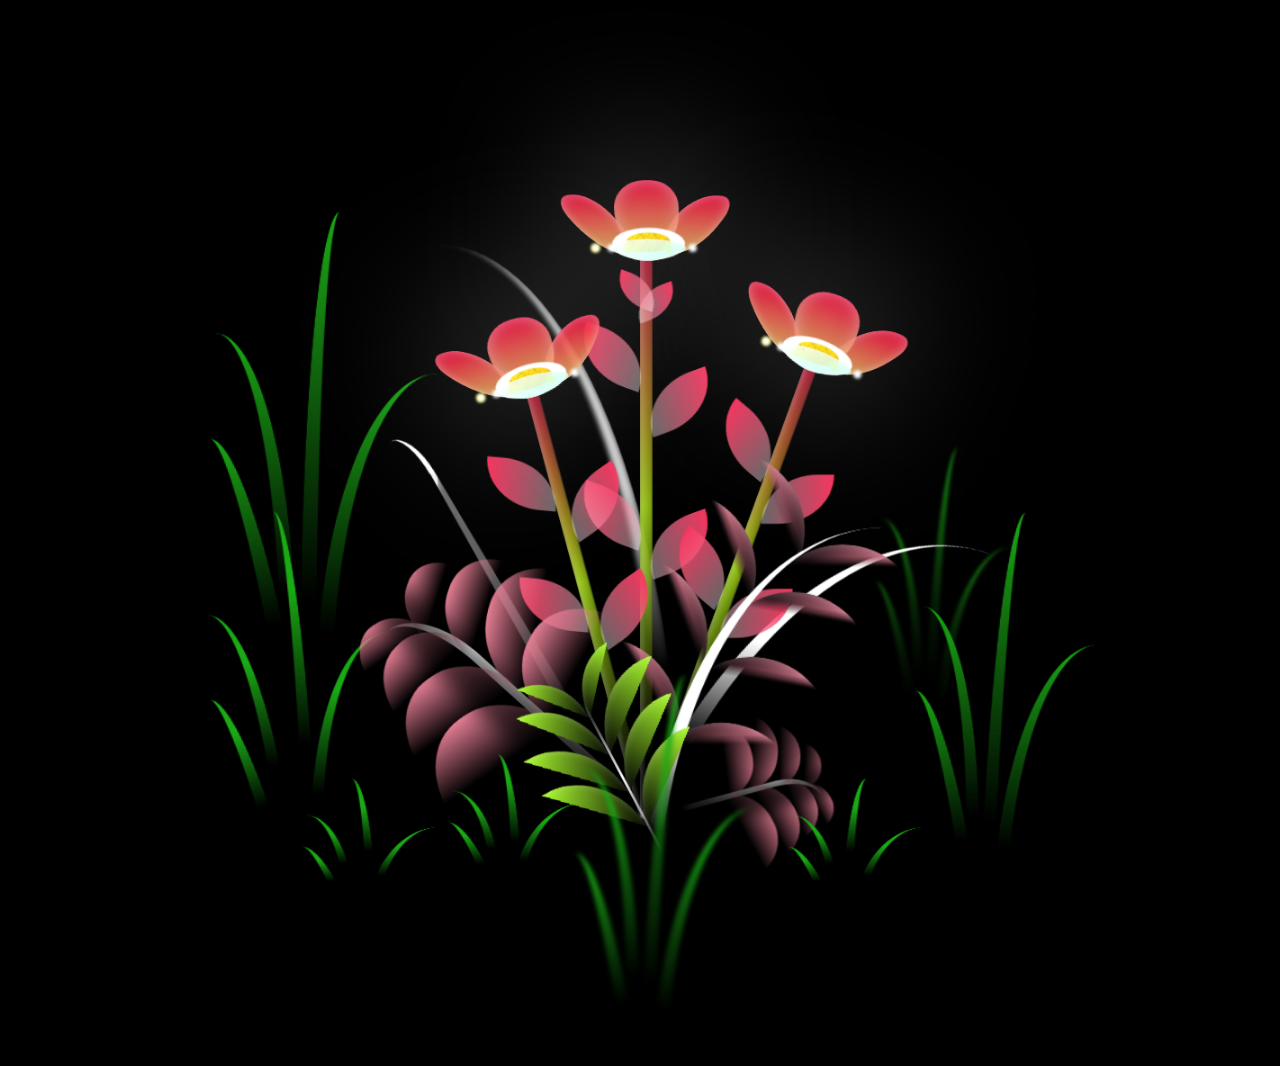
<file: flower.html>
<!DOCTYPE html>
<html lang="en">
	<head>
		<meta charset="UTF-8" />
		<meta http-equiv="X-UA-Compatible" content="IE=edge" />
		<meta name="viewport" content="width=device-width, initial-scale=1.0" />
		<link rel="shortcut icon" href="images/gift.png" type="image/x-icon" />
		<link rel="stylesheet" href="css/style.css" />

		<!-- Document Title -->
		<title>Just for Eng</title>
		<style>
			body {
				background-image: url("https://images.pexels.com/photos/998641/pexels-photo-998641.jpeg");
			}
		</style>
	</head>

	<body class="not-loaded">
		<!-- Background -->
		<div class="night"></div>

		<!-- Flower -->
		<div class="flowers">
			<div class="flower flower--1">
				<div class="flower__leafs flower__leafs--1">
					<div class="flower__leaf flower__leaf--1"></div>
					<div class="flower__leaf flower__leaf--2"></div>
					<div class="flower__leaf flower__leaf--3"></div>
					<div class="flower__leaf flower__leaf--4"></div>
					<div class="flower__white-circle"></div>

					<div class="flower__light flower__light--1"></div>
					<div class="flower__light flower__light--2"></div>
					<div class="flower__light flower__light--3"></div>
					<div class="flower__light flower__light--4"></div>
					<div class="flower__light flower__light--5"></div>
					<div class="flower__light flower__light--6"></div>
					<div class="flower__light flower__light--7"></div>
					<div class="flower__light flower__light--8"></div>
				</div>
				<div class="flower__line">
					<div class="flower__line__leaf flower__line__leaf--1"></div>
					<div class="flower__line__leaf flower__line__leaf--2"></div>
					<div class="flower__line__leaf flower__line__leaf--3"></div>
					<div class="flower__line__leaf flower__line__leaf--4"></div>
					<div class="flower__line__leaf flower__line__leaf--5"></div>
					<div class="flower__line__leaf flower__line__leaf--6"></div>
				</div>
			</div>

			<div class="flower flower--2">
				<div class="flower__leafs flower__leafs--2">
					<div class="flower__leaf flower__leaf--1"></div>
					<div class="flower__leaf flower__leaf--2"></div>
					<div class="flower__leaf flower__leaf--3"></div>
					<div class="flower__leaf flower__leaf--4"></div>
					<div class="flower__white-circle"></div>

					<div class="flower__light flower__light--1"></div>
					<div class="flower__light flower__light--2"></div>
					<div class="flower__light flower__light--3"></div>
					<div class="flower__light flower__light--4"></div>
					<div class="flower__light flower__light--5"></div>
					<div class="flower__light flower__light--6"></div>
					<div class="flower__light flower__light--7"></div>
					<div class="flower__light flower__light--8"></div>
				</div>
				<div class="flower__line">
					<div class="flower__line__leaf flower__line__leaf--1"></div>
					<div class="flower__line__leaf flower__line__leaf--2"></div>
					<div class="flower__line__leaf flower__line__leaf--3"></div>
					<div class="flower__line__leaf flower__line__leaf--4"></div>
				</div>
			</div>

			<div class="flower flower--3">
				<div class="flower__leafs flower__leafs--3">
					<div class="flower__leaf flower__leaf--1"></div>
					<div class="flower__leaf flower__leaf--2"></div>
					<div class="flower__leaf flower__leaf--3"></div>
					<div class="flower__leaf flower__leaf--4"></div>
					<div class="flower__white-circle"></div>

					<div class="flower__light flower__light--1"></div>
					<div class="flower__light flower__light--2"></div>
					<div class="flower__light flower__light--3"></div>
					<div class="flower__light flower__light--4"></div>
					<div class="flower__light flower__light--5"></div>
					<div class="flower__light flower__light--6"></div>
					<div class="flower__light flower__light--7"></div>
					<div class="flower__light flower__light--8"></div>
				</div>
				<div class="flower__line">
					<div class="flower__line__leaf flower__line__leaf--1"></div>
					<div class="flower__line__leaf flower__line__leaf--2"></div>
					<div class="flower__line__leaf flower__line__leaf--3"></div>
					<div class="flower__line__leaf flower__line__leaf--4"></div>
				</div>
			</div>

			<div class="grow-ans" style="--d: 1.2s">
				<div class="flower__g-long">
					<div class="flower__g-long__top"></div>
					<div class="flower__g-long__bottom"></div>
				</div>
			</div>

			<div class="growing-grass">
				<div class="flower__grass flower__grass--1">
					<div class="flower__grass--top"></div>
					<div class="flower__grass--bottom"></div>
					<div class="flower__grass__leaf flower__grass__leaf--1"></div>
					<div class="flower__grass__leaf flower__grass__leaf--2"></div>
					<div class="flower__grass__leaf flower__grass__leaf--3"></div>
					<div class="flower__grass__leaf flower__grass__leaf--4"></div>
					<div class="flower__grass__leaf flower__grass__leaf--5"></div>
					<div class="flower__grass__leaf flower__grass__leaf--6"></div>
					<div class="flower__grass__leaf flower__grass__leaf--7"></div>
					<div class="flower__grass__leaf flower__grass__leaf--8"></div>
					<div class="flower__grass__overlay"></div>
				</div>
			</div>

			<div class="growing-grass">
				<div class="flower__grass flower__grass--2">
					<div class="flower__grass--top"></div>
					<div class="flower__grass--bottom"></div>
					<div class="flower__grass__leaf flower__grass__leaf--1"></div>
					<div class="flower__grass__leaf flower__grass__leaf--2"></div>
					<div class="flower__grass__leaf flower__grass__leaf--3"></div>
					<div class="flower__grass__leaf flower__grass__leaf--4"></div>
					<div class="flower__grass__leaf flower__grass__leaf--5"></div>
					<div class="flower__grass__leaf flower__grass__leaf--6"></div>
					<div class="flower__grass__leaf flower__grass__leaf--7"></div>
					<div class="flower__grass__leaf flower__grass__leaf--8"></div>
					<div class="flower__grass__overlay"></div>
				</div>
			</div>

			<div class="grow-ans" style="--d: 2.4s">
				<div class="flower__g-right flower__g-right--1">
					<div class="leaf"></div>
				</div>
			</div>

			<div class="grow-ans" style="--d: 2.8s">
				<div class="flower__g-right flower__g-right--2">
					<div class="leaf"></div>
				</div>
			</div>

			<div class="grow-ans" style="--d: 2.8s">
				<div class="flower__g-front">
					<div class="flower__g-front__leaf-wrapper flower__g-front__leaf-wrapper--1">
						<div class="flower__g-front__leaf"></div>
					</div>
					<div class="flower__g-front__leaf-wrapper flower__g-front__leaf-wrapper--2">
						<div class="flower__g-front__leaf"></div>
					</div>
					<div class="flower__g-front__leaf-wrapper flower__g-front__leaf-wrapper--3">
						<div class="flower__g-front__leaf"></div>
					</div>
					<div class="flower__g-front__leaf-wrapper flower__g-front__leaf-wrapper--4">
						<div class="flower__g-front__leaf"></div>
					</div>
					<div class="flower__g-front__leaf-wrapper flower__g-front__leaf-wrapper--5">
						<div class="flower__g-front__leaf"></div>
					</div>
					<div class="flower__g-front__leaf-wrapper flower__g-front__leaf-wrapper--6">
						<div class="flower__g-front__leaf"></div>
					</div>
					<div class="flower__g-front__leaf-wrapper flower__g-front__leaf-wrapper--7">
						<div class="flower__g-front__leaf"></div>
					</div>
					<div class="flower__g-front__leaf-wrapper flower__g-front__leaf-wrapper--8">
						<div class="flower__g-front__leaf"></div>
					</div>
					<div class="flower__g-front__line"></div>
				</div>
			</div>

			<div class="grow-ans" style="--d: 3.2s">
				<div class="flower__g-fr">
					<div class="leaf"></div>
					<div class="flower__g-fr__leaf flower__g-fr__leaf--1"></div>
					<div class="flower__g-fr__leaf flower__g-fr__leaf--2"></div>
					<div class="flower__g-fr__leaf flower__g-fr__leaf--3"></div>
					<div class="flower__g-fr__leaf flower__g-fr__leaf--4"></div>
					<div class="flower__g-fr__leaf flower__g-fr__leaf--5"></div>
					<div class="flower__g-fr__leaf flower__g-fr__leaf--6"></div>
					<div class="flower__g-fr__leaf flower__g-fr__leaf--7"></div>
					<div class="flower__g-fr__leaf flower__g-fr__leaf--8"></div>
				</div>
			</div>

			<div class="long-g long-g--0">
				<div class="grow-ans" style="--d: 3s">
					<div class="leaf leaf--0"></div>
				</div>
				<div class="grow-ans" style="--d: 2.2s">
					<div class="leaf leaf--1"></div>
				</div>
				<div class="grow-ans" style="--d: 3.4s">
					<div class="leaf leaf--2"></div>
				</div>
				<div class="grow-ans" style="--d: 3.6s">
					<div class="leaf leaf--3"></div>
				</div>
			</div>

			<div class="long-g long-g--1">
				<div class="grow-ans" style="--d: 3.6s">
					<div class="leaf leaf--0"></div>
				</div>
				<div class="grow-ans" style="--d: 3.8s">
					<div class="leaf leaf--1"></div>
				</div>
				<div class="grow-ans" style="--d: 4s">
					<div class="leaf leaf--2"></div>
				</div>
				<div class="grow-ans" style="--d: 4.2s">
					<div class="leaf leaf--3"></div>
				</div>
			</div>

			<div class="long-g long-g--2">
				<div class="grow-ans" style="--d: 4s">
					<div class="leaf leaf--0"></div>
				</div>
				<div class="grow-ans" style="--d: 4.2s">
					<div class="leaf leaf--1"></div>
				</div>
				<div class="grow-ans" style="--d: 4.4s">
					<div class="leaf leaf--2"></div>
				</div>
				<div class="grow-ans" style="--d: 4.6s">
					<div class="leaf leaf--3"></div>
				</div>
			</div>

			<div class="long-g long-g--3">
				<div class="grow-ans" style="--d: 4s">
					<div class="leaf leaf--0"></div>
				</div>
				<div class="grow-ans" style="--d: 4.2s">
					<div class="leaf leaf--1"></div>
				</div>
				<div class="grow-ans" style="--d: 3s">
					<div class="leaf leaf--2"></div>
				</div>
				<div class="grow-ans" style="--d: 3.6s">
					<div class="leaf leaf--3"></div>
				</div>
			</div>

			<div class="long-g long-g--4">
				<div class="grow-ans" style="--d: 4s">
					<div class="leaf leaf--0"></div>
				</div>
				<div class="grow-ans" style="--d: 4.2s">
					<div class="leaf leaf--1"></div>
				</div>
				<div class="grow-ans" style="--d: 3s">
					<div class="leaf leaf--2"></div>
				</div>
				<div class="grow-ans" style="--d: 3.6s">
					<div class="leaf leaf--3"></div>
				</div>
			</div>

			<div class="long-g long-g--5">
				<div class="grow-ans" style="--d: 4s">
					<div class="leaf leaf--0"></div>
				</div>
				<div class="grow-ans" style="--d: 4.2s">
					<div class="leaf leaf--1"></div>
				</div>
				<div class="grow-ans" style="--d: 3s">
					<div class="leaf leaf--2"></div>
				</div>
				<div class="grow-ans" style="--d: 3.6s">
					<div class="leaf leaf--3"></div>
				</div>
			</div>

			<div class="long-g long-g--6">
				<div class="grow-ans" style="--d: 4.2s">
					<div class="leaf leaf--0"></div>
				</div>
				<div class="grow-ans" style="--d: 4.4s">
					<div class="leaf leaf--1"></div>
				</div>
				<div class="grow-ans" style="--d: 4.6s">
					<div class="leaf leaf--2"></div>
				</div>
				<div class="grow-ans" style="--d: 4.8s">
					<div class="leaf leaf--3"></div>
				</div>
			</div>

			<div class="long-g long-g--7">
				<div class="grow-ans" style="--d: 3s">
					<div class="leaf leaf--0"></div>
				</div>
				<div class="grow-ans" style="--d: 3.2s">
					<div class="leaf leaf--1"></div>
				</div>
				<div class="grow-ans" style="--d: 3.5s">
					<div class="leaf leaf--2"></div>
				</div>
				<div class="grow-ans" style="--d: 3.6s">
					<div class="leaf leaf--3"></div>
				</div>
			</div>
		</div>

		<!-- Title -->
		<h1 class="title"><span id="text"></span></h1>
	</body>
</html>

<!-- Import Javascript -->
<script src="js/main.js"></script>
</file>
<file: css/style.css>
*,
*::after,
*::before {
  padding: 0;
  margin: 0;
  box-sizing: border-box;
}

:root {
  --dark-color: #000;
}

.title {
  position: absolute;
  width: 100%;
  text-align: center;
  margin-top: 100px;
  top: 0;
  left: 0;
  color: white;
  font-family: 'Courier New', Courier, monospace;
  text-shadow: 0px 0px 20px white;
}
#text {
  font-size: 14px;
}

body {
  display: flex;
  align-items: flex-end;
  justify-content: center;
  min-height: 100vh;
  background-color: var(--dark-color);
  overflow: hidden;
  perspective: 1000px;
  margin: 0 12px;
}

.night {
  position: fixed;
  left: 50%;
  top: 0;
  transform: translateX(-50%);
  width: 100%;
  height: 100%;
  filter: blur(0.1vmin);
}

.flowers {
  position: relative;
  transform: scale(0.9);
}

.flower {
  position: absolute;
  bottom: 10vmin;
  transform-origin: bottom center;
  z-index: 10;
  --fl-speed: 0.8s;
}

.flower--1 {
  animation: moving-flower-1 4s linear infinite;
}

.flower--1 .flower__line {
  height: 70vmin;
  animation-delay: 0.3s;
}

.flower--1 .flower__line__leaf--1 {
  animation: blooming-leaf-right var(--fl-speed) 1.6s backwards;
}

.flower--1 .flower__line__leaf--2 {
  animation: blooming-leaf-right var(--fl-speed) 1.4s backwards;
}

.flower--1 .flower__line__leaf--3 {
  animation: blooming-leaf-left var(--fl-speed) 1.2s backwards;
}

.flower--1 .flower__line__leaf--4 {
  animation: blooming-leaf-left var(--fl-speed) 1s backwards;
}

.flower--1 .flower__line__leaf--5 {
  animation: blooming-leaf-right var(--fl-speed) 1.8s backwards;
}

.flower--1 .flower__line__leaf--6 {
  animation: blooming-leaf-left var(--fl-speed) 2s backwards;
}

.flower--2 {
  left: 50%;
  transform: rotate(20deg);
  animation: moving-flower-2 4s linear infinite;
}

.flower--2 .flower__line {
  height: 60vmin;
  animation-delay: 0.6s;
}

.flower--2 .flower__line__leaf--1 {
  animation: blooming-leaf-right var(--fl-speed) 1.9s backwards;
}

.flower--2 .flower__line__leaf--2 {
  animation: blooming-leaf-right var(--fl-speed) 1.7s backwards;
}

.flower--2 .flower__line__leaf--3 {
  animation: blooming-leaf-left var(--fl-speed) 1.5s backwards;
}

.flower--2 .flower__line__leaf--4 {
  animation: blooming-leaf-left var(--fl-speed) 1.3s backwards;
}

.flower--3 {
  left: 50%;
  transform: rotate(-15deg);
  animation: moving-flower-3 4s linear infinite;
}

.flower--3 .flower__line {
  animation-delay: 0.9s;
}

.flower--3 .flower__line__leaf--1 {
  animation: blooming-leaf-right var(--fl-speed) 2.5s backwards;
}

.flower--3 .flower__line__leaf--2 {
  animation: blooming-leaf-right var(--fl-speed) 2.3s backwards;
}

.flower--3 .flower__line__leaf--3 {
  animation: blooming-leaf-left var(--fl-speed) 2.1s backwards;
}

.flower--3 .flower__line__leaf--4 {
  animation: blooming-leaf-left var(--fl-speed) 1.9s backwards;
}

.flower__leafs {
  position: relative;
  animation: blooming-flower 2s backwards;
}

.flower__leafs--1 {
  animation-delay: 1.1s;
}

.flower__leafs--2 {
  animation-delay: 1.4s;
}

.flower__leafs--3 {
  animation-delay: 1.7s;
}

.flower__leafs::after {
  content: "";
  position: absolute;
  left: 0;
  top: 0;
  transform: translate(-50%, -100%);
  width: 8vmin;
  height: 8vmin;
  background-color: #fff;
  filter: blur(10vmin);
}

.flower__leaf {
  position: absolute;
  bottom: 0;
  left: 50%;
  width: 8vmin;
  height: 11vmin;
  border-radius: 51% 49% 47% 53%/44% 45% 55% 69%;
  background-color: #a7ffee;
  background-image: linear-gradient(to top, #e2af51, #f40035);
  transform-origin: bottom center;
  opacity: 0.9;
  box-shadow: inset 0 0 2vmin rgba(255, 255, 255, 0.5);
}

.flower__leaf--1 {
  transform: translate(-10%, 1%) rotateY(40deg) rotateX(-50deg);
}

.flower__leaf--2 {
  transform: translate(-50%, -4%) rotateX(40deg);
}

.flower__leaf--3 {
  transform: translate(-90%, 0%) rotateY(45deg) rotateX(50deg);
}

.flower__leaf--4 {
  width: 8vmin;
  height: 8vmin;
  transform-origin: bottom left;
  border-radius: 4vmin 10vmin 4vmin 4vmin;
  transform: translate(0%, 18%) rotateX(70deg) rotate(-43deg);
  background-image: linear-gradient(to top, rgba(255, 2555, 255, 0.4), #fff);
  z-index: 1;
  opacity: 0.8;
  -webkit-transform: translate(0%, 18%) rotateX(70deg) rotate(-43deg);
  -moz-transform: translate(0%, 18%) rotateX(70deg) rotate(-43deg);
  -ms-transform: translate(0%, 18%) rotateX(70deg) rotate(-43deg);
  -o-transform: translate(0%, 18%) rotateX(70deg) rotate(-43deg);
}

.flower__white-circle {
  position: absolute;
  left: -3.5vmin;
  top: -3vmin;
  width: 9vmin;
  height: 4vmin;
  border-radius: 50%;
  background-color: #fff;
}

.flower__white-circle::after {
  content: "";
  position: absolute;
  left: 50%;
  top: 45%;
  transform: translate(-50%, -50%);
  width: 60%;
  height: 60%;
  border-radius: inherit;
  background-image: repeating-linear-gradient(135deg, rgba(0, 0, 0, 0.03) 0px, rgba(0, 0, 0, 0.03) 1px, transparent 1px, transparent 12px), repeating-linear-gradient(45deg, rgba(0, 0, 0, 0.03) 0px, rgba(0, 0, 0, 0.03) 1px, transparent 1px, transparent 12px), repeating-linear-gradient(67.5deg, rgba(0, 0, 0, 0.03) 0px, rgba(0, 0, 0, 0.03) 1px, transparent 1px, transparent 12px), repeating-linear-gradient(135deg, rgba(0, 0, 0, 0.03) 0px, rgba(0, 0, 0, 0.03) 1px, transparent 1px, transparent 12px), repeating-linear-gradient(45deg, rgba(0, 0, 0, 0.03) 0px, rgba(0, 0, 0, 0.03) 1px, transparent 1px, transparent 12px), repeating-linear-gradient(112.5deg, rgba(0, 0, 0, 0.03) 0px, rgba(0, 0, 0, 0.03) 1px, transparent 1px, transparent 12px), repeating-linear-gradient(112.5deg, rgba(0, 0, 0, 0.03) 0px, rgba(0, 0, 0, 0.03) 1px, transparent 1px, transparent 12px), repeating-linear-gradient(45deg, rgba(0, 0, 0, 0.03) 0px, rgba(0, 0, 0, 0.03) 1px, transparent 1px, transparent 12px), repeating-linear-gradient(22.5deg, rgba(0, 0, 0, 0.03) 0px, rgba(0, 0, 0, 0.03) 1px, transparent 1px, transparent 12px), repeating-linear-gradient(45deg, rgba(0, 0, 0, 0.03) 0px, rgba(0, 0, 0, 0.03) 1px, transparent 1px, transparent 12px), repeating-linear-gradient(22.5deg, rgba(0, 0, 0, 0.03) 0px, rgba(0, 0, 0, 0.03) 1px, transparent 1px, transparent 12px), repeating-linear-gradient(135deg, rgba(0, 0, 0, 0.03) 0px, rgba(0, 0, 0, 0.03) 1px, transparent 1px, transparent 12px), repeating-linear-gradient(157.5deg, rgba(0, 0, 0, 0.03) 0px, rgba(0, 0, 0, 0.03) 1px, transparent 1px, transparent 12px), repeating-linear-gradient(67.5deg, rgba(0, 0, 0, 0.03) 0px, rgba(0, 0, 0, 0.03) 1px, transparent 1px, transparent 12px), repeating-linear-gradient(67.5deg, rgba(0, 0, 0, 0.03) 0px, rgba(0, 0, 0, 0.03) 1px, transparent 1px, transparent 12px), linear-gradient(90deg, rgb(255, 235, 18), rgb(255, 206, 0));
}


.flower__line {
  height: 55vmin;
  width: 1.5vmin;
  background-image: linear-gradient(to left, rgba(0, 0, 0, 0.2), transparent, rgba(255, 255, 255, 0.2)), linear-gradient(to top, transparent 10%, rgb(146, 191, 22), #a40e2e);
  box-shadow: inset 0 0 2px rgba(0, 0, 0, 0.5);
  animation: grow-flower-tree 4s backwards;
}

.flower__line__leaf {
  --w: 7vmin;
  --h: calc(var(--w) + 2vmin);
  position: absolute;
  top: 20%;
  left: 90%;
  width: var(--w);
  height: var(--h);
  border-top-right-radius: var(--h);
  border-bottom-left-radius: var(--h);
  background-image: linear-gradient(to top, rgba(255, 255, 255, 0.4), #f5365f);
}

.flower__line__leaf--1 {
  transform: rotate(70deg) rotateY(30deg);
}

.flower__line__leaf--2 {
  top: 45%;
  transform: rotate(70deg) rotateY(30deg);
}

.flower__line__leaf--3,
.flower__line__leaf--4,
.flower__line__leaf--6 {
  border-top-right-radius: 0;
  border-bottom-left-radius: 0;
  border-top-left-radius: var(--h);
  border-bottom-right-radius: var(--h);
  left: -460%;
  top: 12%;
  transform: rotate(-70deg) rotateY(30deg);
}

.flower__line__leaf--4 {
  top: 40%;
}

.flower__line__leaf--5 {
  top: 0;
  transform-origin: left;
  transform: rotate(70deg) rotateY(30deg) scale(0.6);
}

.flower__line__leaf--6 {
  top: -2%;
  left: -450%;
  transform-origin: right;
  transform: rotate(-70deg) rotateY(30deg) scale(0.6);
}

.flower__light {
  position: absolute;
  bottom: 0vmin;
  width: 1vmin;
  height: 1vmin;
  background-color: rgb(255, 251, 0);
  border-radius: 50%;
  filter: blur(0.2vmin);
  animation: light-ans 4s linear infinite backwards;
}

.flower__light:nth-child(odd) {
  background-color: #fff;
}

.flower__light--1 {
  left: -2vmin;
  animation-delay: 1s;
}

.flower__light--2 {
  left: 3vmin;
  animation-delay: 0.5s;
}

.flower__light--3 {
  left: -6vmin;
  animation-delay: 0.3s;
}

.flower__light--4 {
  left: 6vmin;
  animation-delay: 0.9s;
}

.flower__light--5 {
  left: -1vmin;
  animation-delay: 1.5s;
}

.flower__light--6 {
  left: -4vmin;
  animation-delay: 3s;
}

.flower__light--7 {
  left: 3vmin;
  animation-delay: 2s;
}

.flower__light--8 {
  left: -6vmin;
  animation-delay: 3.5s;
}

.flower__grass {
  --c: #fff;
  --line-w: 1.5vmin;
  position: absolute;
  bottom: 12vmin;
  left: -7vmin;
  display: flex;
  flex-direction: column;
  align-items: flex-end;
  z-index: 20;
  transform-origin: bottom center;
  transform: rotate(-48deg) rotateY(40deg);
}

.flower__grass--1 {
  animation: moving-grass 2s linear infinite;
}

.flower__grass--2 {
  left: 2vmin;
  bottom: 10vmin;
  transform: scale(0.5) rotate(75deg) rotateX(10deg) rotateY(-200deg);
  opacity: 0.8;
  z-index: 0;
  animation: moving-grass--2 1.5s linear infinite;
}

.flower__grass--top {
  width: 7vmin;
  height: 10vmin;
  border-top-right-radius: 100%;
  border-right: var(--line-w) solid var(--c);
  transform-origin: bottom center;
  transform: rotate(-2deg);
}

.flower__grass--bottom {
  margin-top: -2px;
  width: var(--line-w);
  height: 25vmin;
  background-image: linear-gradient(to top, transparent, var(--c));
}

.flower__grass__leaf {
  --size: 10vmin;
  position: absolute;
  width: calc(var(--size) * 2.1);
  height: var(--size);
  border-top-left-radius: var(--size);
  border-top-right-radius: var(--size);
  background-image: linear-gradient(to top, transparent, transparent 30%, #e47e94);
  z-index: 100;
}

.flower__grass__leaf--1 {
  top: -6%;
  left: 30%;
  --size: 6vmin;
  transform: rotate(-20deg);
  animation: growing-grass-ans--1 2s 2.6s backwards;
}

@keyframes growing-grass-ans--1 {
  0% {
    transform-origin: bottom left;
    transform: rotate(-20deg) scale(0);
  }
}

.flower__grass__leaf--2 {
  top: -5%;
  left: -110%;
  --size: 6vmin;
  transform: rotate(10deg);
  animation: growing-grass-ans--2 2s 2.4s linear backwards;
}

@keyframes growing-grass-ans--2 {
  0% {
    transform-origin: bottom right;
    transform: rotate(10deg) scale(0);
  }
}

.flower__grass__leaf--3 {
  top: 5%;
  left: 60%;
  --size: 8vmin;
  transform: rotate(-18deg) rotateX(-20deg);
  animation: growing-grass-ans--3 2s 2.2s linear backwards;
}

@keyframes growing-grass-ans--3 {
  0% {
    transform-origin: bottom left;
    transform: rotate(-18deg) rotateX(-20deg) scale(0);
  }
}

.flower__grass__leaf--4 {
  top: 6%;
  left: -135%;
  --size: 8vmin;
  transform: rotate(2deg);
  animation: growing-grass-ans--4 2s 2s linear backwards;
}

@keyframes growing-grass-ans--4 {
  0% {
    transform-origin: bottom right;
    transform: rotate(2deg) scale(0);
  }
}

.flower__grass__leaf--5 {
  top: 20%;
  left: 60%;
  --size: 10vmin;
  transform: rotate(-24deg) rotateX(-20deg);
  animation: growing-grass-ans--5 2s 1.8s linear backwards;
}

@keyframes growing-grass-ans--5 {
  0% {
    transform-origin: bottom left;
    transform: rotate(-24deg) rotateX(-20deg) scale(0);
  }
}

.flower__grass__leaf--6 {
  top: 22%;
  left: -180%;
  --size: 10vmin;
  transform: rotate(10deg);
  animation: growing-grass-ans--6 2s 1.6s linear backwards;
}

@keyframes growing-grass-ans--6 {
  0% {
    transform-origin: bottom right;
    transform: rotate(10deg) scale(0);
  }
}

.flower__grass__leaf--7 {
  top: 39%;
  left: 70%;
  --size: 10vmin;
  transform: rotate(-10deg);
  animation: growing-grass-ans--7 2s 1.4s linear backwards;
}

@keyframes growing-grass-ans--7 {
  0% {
    transform-origin: bottom left;
    transform: rotate(-10deg) scale(0);
  }
}

.flower__grass__leaf--8 {
  top: 40%;
  left: -215%;
  --size: 11vmin;
  transform: rotate(10deg);
  animation: growing-grass-ans--8 2s 1.2s linear backwards;
}

@keyframes growing-grass-ans--8 {
  0% {
    transform-origin: bottom right;
    transform: rotate(10deg) scale(0);
  }
}

.flower__grass__overlay {
  position: absolute;
  top: -10%;
  right: 0%;
  width: 100%;
  height: 100%;
  background-color: rgba(0, 0, 0, 0.6);
  filter: blur(1.5vmin);
  z-index: 100;
}

.flower__g-long {
  --w: 2vmin;
  --h: 6vmin;
  --c: #fff;
  position: absolute;
  bottom: 10vmin;
  left: -3vmin;
  transform-origin: bottom center;
  transform: rotate(-30deg) rotateY(-20deg);
  display: flex;
  flex-direction: column;
  align-items: flex-end;
  animation: flower-g-long-ans 3s linear infinite;
}

@keyframes flower-g-long-ans {

  0%,
  100% {
    transform: rotate(-30deg) rotateY(-20deg);
  }

  50% {
    transform: rotate(-32deg) rotateY(-20deg);
  }
}

.flower__g-long__top {
  top: calc(var(--h) * -1);
  width: calc(var(--w) + 1vmin);
  height: var(--h);
  border-top-right-radius: 100%;
  border-right: 0.7vmin solid var(--c);
  transform: translate(-0.7vmin, 1vmin);
}

.flower__g-long__bottom {
  width: var(--w);
  height: 50vmin;
  transform-origin: bottom center;
  background-image: linear-gradient(to top, transparent 30%, var(--c));
  box-shadow: inset 0 0 2px rgba(0, 0, 0, 0.5);
  -webkit-clip-path: polygon(35% 0, 65% 1%, 100% 100%, 0% 100%);
  clip-path: polygon(35% 0, 65% 1%, 100% 100%, 0% 100%);
}

.flower__g-right {
  position: absolute;
  bottom: 6vmin;
  left: -2vmin;
  transform-origin: bottom left;
  transform: rotate(20deg);
}

.flower__g-right .leaf {
  width: 30vmin;
  height: 50vmin;
  border-top-left-radius: 100%;
  border-left: 2vmin solid #fff;
  background-image: linear-gradient(to bottom, transparent, var(--dark-color) 60%);
  -webkit-mask-image: linear-gradient(to top, transparent 30%, #fff 60%);
}

.flower__g-right--1 {
  animation: flower-g-right-ans 2.5s linear infinite;
}

.flower__g-right--2 {
  left: 5vmin;
  transform: rotateY(-180deg);
  animation: flower-g-right-ans--2 3s linear infinite;
}

.flower__g-right--2 .leaf {
  height: 75vmin;
  filter: blur(0.3vmin);
  opacity: 0.8;
}

@keyframes flower-g-right-ans {

  0%,
  100% {
    transform: rotate(20deg);
  }

  50% {
    transform: rotate(24deg) rotateX(-20deg);
  }
}

@keyframes flower-g-right-ans--2 {

  0%,
  100% {
    transform: rotateY(-180deg) rotate(0deg) rotateX(-20deg);
  }

  50% {
    transform: rotateY(-180deg) rotate(6deg) rotateX(-20deg);
  }
}

.flower__g-front {
  position: absolute;
  bottom: 6vmin;
  left: 2.5vmin;
  z-index: 100;
  transform-origin: bottom center;
  transform: rotate(-28deg) rotateY(30deg) scale(1.04);
  animation: flower__g-front-ans 2s linear infinite;
}

@keyframes flower__g-front-ans {

  0%,
  100% {
    transform: rotate(-28deg) rotateY(30deg) scale(1.04);
  }

  50% {
    transform: rotate(-35deg) rotateY(40deg) scale(1.04);
  }
}

.flower__g-front__line {
  width: 0.3vmin;
  height: 20vmin;
  background-image: linear-gradient(to top, transparent, #fff, transparent 100%);
  position: relative;
}

.flower__g-front__leaf-wrapper {
  position: absolute;
  top: 0;
  left: 0;
  transform-origin: bottom left;
  transform: rotate(10deg);
}

.flower__g-front__leaf-wrapper:nth-child(even) {
  left: 0vmin;
  transform: rotateY(-180deg) rotate(5deg);
  animation: flower__g-front__leaf-left-ans 1s ease-in backwards;
}

.flower__g-front__leaf-wrapper:nth-child(odd) {
  animation: flower__g-front__leaf-ans 1s ease-in backwards;
}

.flower__g-front__leaf-wrapper--1 {
  top: -8vmin;
  transform: scale(0.7);
  animation: flower__g-front__leaf-ans 1s 5.5s ease-in backwards !important;
}

.flower__g-front__leaf-wrapper--2 {
  top: -8vmin;
  transform: rotateY(-180deg) scale(0.7) !important;
  animation: flower__g-front__leaf-left-ans-2 1s 4.6s ease-in backwards !important;
}

.flower__g-front__leaf-wrapper--3 {
  top: -3vmin;
  animation: flower__g-front__leaf-ans 1s 4.6s ease-in backwards;
}

.flower__g-front__leaf-wrapper--4 {
  top: -3vmin;
  transform: rotateY(-180deg) scale(0.9) !important;
  animation: flower__g-front__leaf-left-ans-2 1s 4.6s ease-in backwards !important;
}

@keyframes flower__g-front__leaf-left-ans-2 {
  0% {
    transform: rotateY(-180deg) scale(0);
  }
}

.flower__g-front__leaf-wrapper--5,
.flower__g-front__leaf-wrapper--6 {
  top: 2vmin;
}

.flower__g-front__leaf-wrapper--7,
.flower__g-front__leaf-wrapper--8 {
  top: 6.5vmin;
}

.flower__g-front__leaf-wrapper--2 {
  animation-delay: 5.2s !important;
}

.flower__g-front__leaf-wrapper--3 {
  animation-delay: 4.9s !important;
}

.flower__g-front__leaf-wrapper--5 {
  animation-delay: 4.3s !important;
}

.flower__g-front__leaf-wrapper--6 {
  animation-delay: 4.1s !important;
}

.flower__g-front__leaf-wrapper--7 {
  animation-delay: 3.8s !important;
}

.flower__g-front__leaf-wrapper--8 {
  animation-delay: 3.5s !important;
}

@keyframes flower__g-front__leaf-ans {
  0% {
    transform: rotate(10deg) scale(0);
  }
}

@keyframes flower__g-front__leaf-left-ans {
  0% {
    transform: rotateY(-180deg) rotate(5deg) scale(0);
  }
}

.flower__g-front__leaf {
  width: 10vmin;
  height: 10vmin;
  border-radius: 100% 0% 0% 100%/100% 100% 0% 0%;
  box-shadow: inset 0 2px 1vmin hsla(0, 0%, 100%, 0.2);
  background-image: linear-gradient(to bottom left, transparent, var(--dark-color)), linear-gradient(to bottom right, greenyellow 50%, transparent 50%, transparent);
  -webkit-mask-image: linear-gradient(to bottom right, #fff 50%, transparent 50%, transparent);
  mask-image: linear-gradient(to bottom right, #fff 50%, transparent 50%, transparent);
}

.flower__g-fr {
  position: absolute;
  bottom: -4vmin;
  left: vmin;
  transform-origin: bottom left;
  z-index: 10;
  animation: flower__g-fr-ans 2s linear infinite;
}

@keyframes flower__g-fr-ans {

  0%,
  100% {
    transform: rotate(2deg);
  }

  50% {
    transform: rotate(4deg);
    -webkit-transform: rotate(4deg);
    -moz-transform: rotate(4deg);
    -ms-transform: rotate(4deg);
    -o-transform: rotate(4deg);
  }
}

.flower__g-fr .leaf {
  width: 30vmin;
  height: 50vmin;
  border-top-left-radius: 100%;
  border-left: 2vmin solid #fff;
  -webkit-mask-image: linear-gradient(to top, transparent 25%, #fff 50%);
  position: relative;
  z-index: 1;
}

.flower__g-fr__leaf {
  position: absolute;
  top: 0;
  left: 0;
  width: 10vmin;
  height: 10vmin;
  border-radius: 100% 0% 0% 100%/100% 100% 0% 0%;
  box-shadow: inset 0 2px 1vmin hsla(0, 0%, 100%, 0.2);
  background-image: linear-gradient(to bottom left, transparent, var(--dark-color) 98%), linear-gradient(to bottom right, #e47e94 45%, transparent 50%, transparent);
  -webkit-mask-image: linear-gradient(135deg, #fff 40%, transparent 50%, transparent);
}

.flower__g-fr__leaf--1 {
  left: 20vmin;
  transform: rotate(45deg);
  animation: flower__g-fr-leaft-ans-1 0.5s 5.2s linear backwards;
}

@keyframes flower__g-fr-leaft-ans-1 {
  0% {
    transform-origin: left;
    transform: rotate(45deg) scale(0);
  }
}

.flower__g-fr__leaf--2 {
  left: 12vmin;
  top: -7vmin;
  transform: rotate(25deg) rotateY(-180deg);
  animation: flower__g-fr-leaft-ans-6 0.5s 5s linear backwards;
}

.flower__g-fr__leaf--3 {
  left: 15vmin;
  top: 6vmin;
  transform: rotate(55deg);
  animation: flower__g-fr-leaft-ans-5 0.5s 4.8s linear backwards;
}

.flower__g-fr__leaf--4 {
  left: 6vmin;
  top: -2vmin;
  transform: rotate(25deg) rotateY(-180deg);
  animation: flower__g-fr-leaft-ans-6 0.5s 4.6s linear backwards;
}

.flower__g-fr__leaf--5 {
  left: 10vmin;
  top: 14vmin;
  transform: rotate(55deg);
  animation: flower__g-fr-leaft-ans-5 0.5s 4.4s linear backwards;
}

@keyframes flower__g-fr-leaft-ans-5 {
  0% {
    transform-origin: left;
    transform: rotate(55deg) scale(0);
  }
}

.flower__g-fr__leaf--6 {
  left: 0vmin;
  top: 6vmin;
  transform: rotate(25deg) rotateY(-180deg);
  animation: flower__g-fr-leaft-ans-6 0.5s 4.2s linear backwards;
}

@keyframes flower__g-fr-leaft-ans-6 {
  0% {
    transform-origin: right;
    transform: rotate(25deg) rotateY(-180deg) scale(0);
  }
}

.flower__g-fr__leaf--7 {
  left: 5vmin;
  top: 22vmin;
  transform: rotate(45deg);
  animation: flower__g-fr-leaft-ans-7 0.5s 4s linear backwards;
}

@keyframes flower__g-fr-leaft-ans-7 {
  0% {
    transform-origin: left;
    transform: rotate(45deg) scale(0);
  }
}

.flower__g-fr__leaf--8 {
  left: -4vmin;
  top: 15vmin;
  transform: rotate(15deg) rotateY(-180deg);
  animation: flower__g-fr-leaft-ans-8 0.5s 3.8s linear backwards;
}

@keyframes flower__g-fr-leaft-ans-8 {
  0% {
    transform-origin: right;
    transform: rotate(15deg) rotateY(-180deg) scale(0);
  }
}

.long-g {
  position: absolute;
  bottom: 25vmin;
  left: -42vmin;
  transform-origin: bottom left;
}

.long-g--1 {
  bottom: 0vmin;
  transform: scale(0.8) rotate(-5deg);
}

.long-g--1 .leaf {
  -webkit-mask-image: linear-gradient(to top, transparent 40%, #fff 80%) !important;
}

.long-g--1 .leaf--1 {
  --w: 5vmin;
  --h: 60vmin;
  left: -2vmin;
  transform: rotate(3deg) rotateY(-180deg);
}

.long-g--2,
.long-g--3 {
  bottom: -3vmin;
  left: -35vmin;
  transform-origin: center;
  transform: scale(0.6) rotateX(60deg);
}

.long-g--2 .leaf,
.long-g--3 .leaf {
  -webkit-mask-image: linear-gradient(to top, transparent 50%, #fff 80%) !important;
}

.long-g--2 .leaf--1,
.long-g--3 .leaf--1 {
  left: -1vmin;
  transform: rotateY(-180deg);
}

.long-g--3 {
  left: -17vmin;
  bottom: 0vmin;
}

.long-g--3 .leaf {
  -webkit-mask-image: linear-gradient(to top, transparent 40%, #fff 80%) !important;
}

.long-g--4 {
  left: 25vmin;
  bottom: -3vmin;
  transform-origin: center;
  transform: scale(0.6) rotateX(60deg);
}

.long-g--4 .leaf {
  -webkit-mask-image: linear-gradient(to top, transparent 50%, #fff 80%) !important;
}

.long-g--5 {
  left: 42vmin;
  bottom: 0vmin;
  transform: scale(0.8) rotate(2deg);
}

.long-g--6 {
  left: 0vmin;
  bottom: -20vmin;
  z-index: 100;
  filter: blur(0.3vmin);
  transform: scale(0.8) rotate(2deg);
}

.long-g--7 {
  left: 35vmin;
  bottom: 20vmin;
  z-index: -1;
  filter: blur(0.3vmin);
  transform: scale(0.6) rotate(2deg);
  opacity: 0.7;
}

.long-g .leaf {
  --w: 15vmin;
  --h: 40vmin;
  --c: #1aaa15;
  position: absolute;
  bottom: 0;
  width: var(--w);
  height: var(--h);
  border-top-left-radius: 100%;
  border-left: 2vmin solid var(--c);
  -webkit-mask-image: linear-gradient(to top, transparent 20%, var(--dark-color));
  transform-origin: bottom center;
}

.long-g .leaf--0 {
  left: 2vmin;
  animation: leaf-ans-1 4s linear infinite;
}

.long-g .leaf--1 {
  --w: 5vmin;
  --h: 60vmin;
  animation: leaf-ans-1 4s linear infinite;
}

.long-g .leaf--2 {
  --w: 10vmin;
  --h: 40vmin;
  left: -0.5vmin;
  bottom: 5vmin;
  transform-origin: bottom left;
  transform: rotateY(-180deg);
  animation: leaf-ans-2 3s linear infinite;
}

.long-g .leaf--3 {
  --w: 5vmin;
  --h: 30vmin;
  left: -1vmin;
  bottom: 3.2vmin;
  transform-origin: bottom left;
  transform: rotate(-10deg) rotateY(-180deg);
  animation: leaf-ans-3 3s linear infinite;
}

@keyframes leaf-ans-1 {

  0%,
  100% {
    transform: rotate(-5deg) scale(1);
  }

  50% {
    transform: rotate(5deg) scale(1.1);
  }
}

@keyframes leaf-ans-2 {

  0%,
  100% {
    transform: rotateY(-180deg) rotate(5deg);
  }

  50% {
    transform: rotateY(-180deg) rotate(0deg) scale(1.1);
  }
}

@keyframes leaf-ans-3 {

  0%,
  100% {
    transform: rotate(-10deg) rotateY(-180deg);
  }

  50% {
    transform: rotate(-20deg) rotateY(-180deg);
  }
}

.grow-ans {
  animation: grow-ans 2s var(--d) backwards;
}

@keyframes grow-ans {
  0% {
    transform: scale(0);
    opacity: 0;
  }
}

@keyframes light-ans {
  0% {
    opacity: 0;
    transform: translateY(0vmin);
  }

  25% {
    opacity: 1;
    transform: translateY(-5vmin) translateX(-2vmin);
  }

  50% {
    opacity: 1;
    transform: translateY(-15vmin) translateX(2vmin);
    filter: blur(0.2vmin);
  }

  75% {
    transform: translateY(-20vmin) translateX(-2vmin);
    filter: blur(0.2vmin);
  }

  100% {
    transform: translateY(-30vmin);
    opacity: 0;
    filter: blur(1vmin);
  }
}

@keyframes moving-flower-1 {

  0%,
  100% {
    transform: rotate(2deg);
  }

  50% {
    transform: rotate(-2deg);
  }
}

@keyframes moving-flower-2 {

  0%,
  100% {
    transform: rotate(18deg);
  }

  50% {
    transform: rotate(14deg);
  }
}

@keyframes moving-flower-3 {

  0%,
  100% {
    transform: rotate(-18deg);
  }

  50% {
    transform: rotate(-20deg) rotateY(-10deg);
  }
}

@keyframes blooming-leaf-right {
  0% {
    transform-origin: left;
    transform: rotate(70deg) rotateY(30deg) scale(0);
  }
}

@keyframes blooming-leaf-left {
  0% {
    transform-origin: right;
    transform: rotate(-70deg) rotateY(30deg) scale(0);
  }
}

@keyframes grow-flower-tree {
  0% {
    height: 0;
    border-radius: 1vmin;
  }
}

@keyframes blooming-flower {
  0% {
    transform: scale(0);
  }
}

@keyframes moving-grass {

  0%,
  100% {
    transform: rotate(-48deg) rotateY(40deg);
  }

  50% {
    transform: rotate(-50deg) rotateY(40deg);
  }
}

@keyframes moving-grass--2 {

  0%,
  100% {
    transform: scale(0.5) rotate(75deg) rotateX(10deg) rotateY(-200deg);
  }

  50% {
    transform: scale(0.5) rotate(79deg) rotateX(10deg) rotateY(-200deg);
  }
}

.growing-grass {
  animation: growing-grass-ans 1s 2s backwards;
}

@keyframes growing-grass-ans {
  0% {
    transform: scale(0);
  }
}

.not-loaded * {
  animation-play-state: paused !important;
}

/*# sourceMappingURL=style.css.map */
</file>
